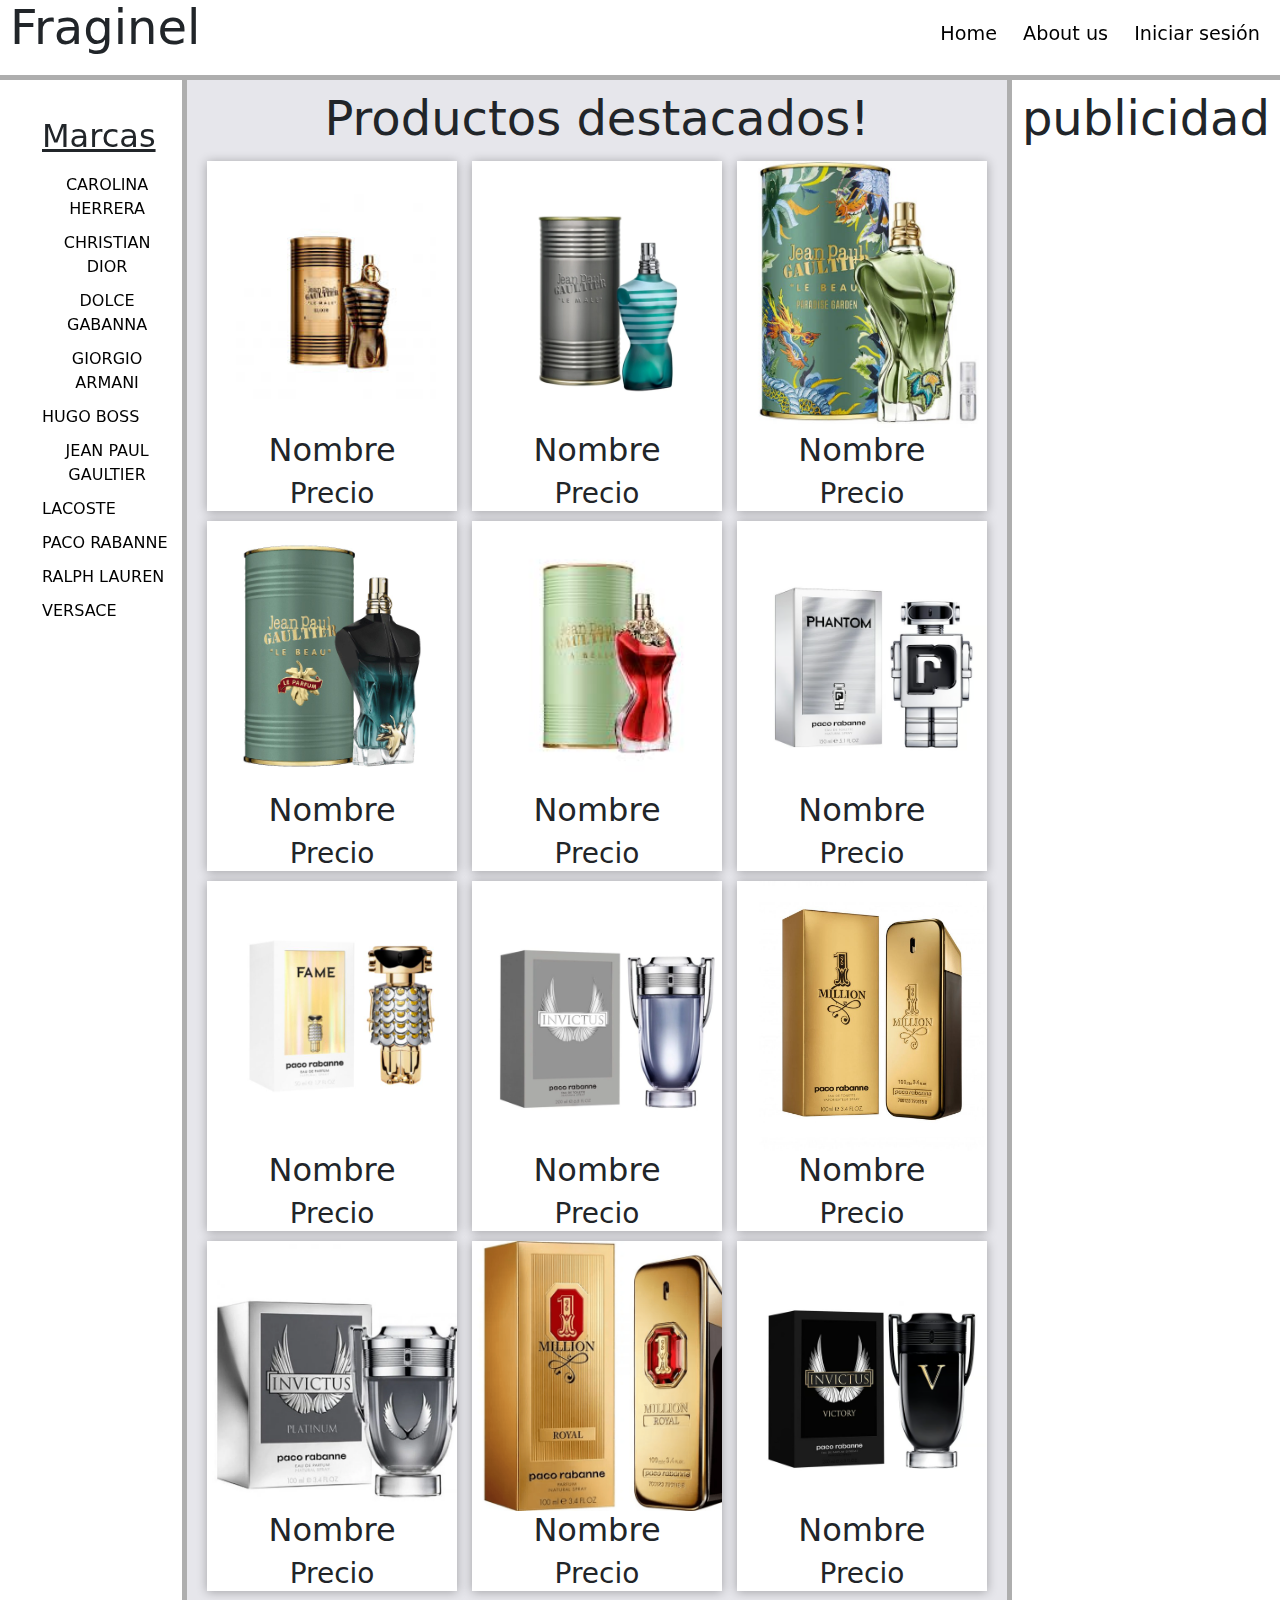
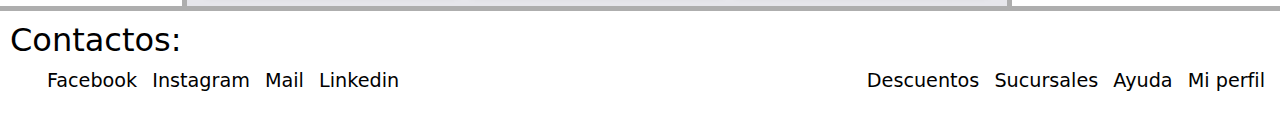
<file: index.html>
<!DOCTYPE html>
<html lang="es">
<head>
    <meta charset="UTF-8">
    <meta name="viewport" content="width=device-width, initial-scale=1.0">
    <link href="https://cdn.jsdelivr.net/npm/bootstrap@5.3.3/dist/css/bootstrap.min.css" rel="stylesheet" integrity="sha384-QWTKZyjpPEjISv5WaRU9OFeRpok6YctnYmDr5pNlyT2bRjXh0JMhjY6hW+ALEwIH" crossorigin="anonymous">
    <link rel="stylesheet" href="./css/estilo.css">
    <link rel="shortcut icon" href="./imagenes/favicon_io/favicon.ico" type="image/x-icon">
    <title>Fraginel</title>
</head>
<body>
    <div class="contenedor">
        <header class="header">
            <div class="logo">
                <h1 id="fraginel">Fraginel</h1>
            </div>
            <nav class="nav">
                <ul>
                    <il><a href="./index.html">Home</a></il>
                    <il><a href="./pages/about-us.html">About us</a></il>
                    <il><a href="./pages/iniciar-sesion.html">Iniciar sesión</a></il>
                </ul>
            </nav>
        </header>
        <main class="main">
            <h1>Productos destacados!</h1>
            <div class="productos">
                <div class="prod">
                    <img src="./imagenes/Pagina de inicio/foto1.jpeg" alt="Perfume masculino">
                    <h2>Nombre</h2>
                    <h3>Precio</h3>
                </div>
                <div class="prod">
                    <img src="./imagenes/Pagina de inicio/foto2.webp" alt="Perfume masculino">
                    <h2>Nombre</h2>
                    <h3>Precio</h3>
                </div>
                <div class="prod">
                    <img src="./imagenes/Pagina de inicio/foto33.jpg" alt="Perfume masculino">
                    <h2>Nombre</h2>
                    <h3>Precio</h3>
                </div>
                <div class="prod">
                    <img src="./imagenes/Pagina de inicio/foto4.jpeg" alt="Perfume masculino">
                    <h2>Nombre</h2>
                    <h3>Precio</h3>
                </div>
                <div class="prod">
                    <img src="./imagenes/Pagina de inicio/foto5.jpeg" alt="Perfume masculino">
                    <h2>Nombre</h2>
                    <h3>Precio</h3>
                </div>
                <div class="prod">
                    <img src="./imagenes/Pagina de inicio/foto6.avif" alt="Perfume masculino">
                    <h2>Nombre</h2>
                    <h3>Precio</h3>
                </div>
                <div class="prod">
                    <img src="./imagenes/Pagina de inicio/foto7.jpg" alt="Perfume masculino">
                    <h2>Nombre</h2>
                    <h3>Precio</h3>
                </div>
                <div class="prod">
                    <img src="./imagenes/Pagina de inicio/foto8.webp" alt="Perfume masculino">
                    <h2>Nombre</h2>
                    <h3>Precio</h3>
                </div>
                <div class="prod">
                    <img src="./imagenes/Pagina de inicio/foto9.jpg" alt="Perfume masculino">
                    <h2>Nombre</h2>
                    <h3>Precio</h3>
                </div>
                <div class="prod">
                    <img src="./imagenes/Pagina de inicio/foto10.webp" alt="Perfume masculino">
                    <h2>Nombre</h2>
                    <h3>Precio</h3>
                </div>
                <div class="prod">
                    <img src="./imagenes/Pagina de inicio/foto11.jpg" alt="Perfume masculino">
                    <h2>Nombre</h2>
                    <h3>Precio</h3>
                </div>
                <div class="prod">
                    <img src="./imagenes/Pagina de inicio/foto12.avif" alt="Perfume masculino">
                    <h2>Nombre</h2>
                    <h3>Precio</h3>
                </div>
            </div>
        </main>
        <div class="publicidad">
            <h1>publicidad</h1>
        </div>
        <div class="filtro">
            <ul>
                <h2 id="marcas">Marcas</h2>
                <il><a href="">CAROLINA HERRERA</a></il>
                <il><a href="">CHRISTIAN DIOR</a></il>
                <il><a href="">DOLCE GABANNA</a></il>
                <il><a href="">GIORGIO ARMANI</a></il>
                <il><a href="">HUGO BOSS</a></il>
                <il><a href="">JEAN PAUL GAULTIER</a></il>
                <il><a href="">LACOSTE</a></il>
                <il><a href="">PACO RABANNE</a></il>
                <il><a href="">RALPH LAUREN</a></il>
                <il><a href="">VERSACE</a></il>
            </ul>
        </div>
        <footer class="footer">
            <div class="contactos">
                <h2>Contactos:</h2>
                <ul>
                    <il><a href="">Facebook</a></il>
                    <il><a href="">Instagram</a></il>
                    <il><a href="">Mail</a></il>
                    <il><a href="">Linkedin</a></il>
                </ul>
         </div>
         <div class="linker">
            <ul>
                <il><a href="./pages/descuentos.html">Descuentos</a></il>
                <il><a href="./pages/ayuda-y-sucursales.html">Sucursales</a></il>
                <il><a href="./pages/ayuda-y-sucursales.html">Ayuda</a></il>
                <il><a href="./pages/iniciar-sesion.html">Mi perfil</a></il>
            </ul>
         </div>
        </footer>
    </div>

    <script src="https://cdn.jsdelivr.net/npm/bootstrap@5.3.3/dist/js/bootstrap.bundle.min.js" integrity="sha384-YvpcrYf0tY3lHB60NNkmXc5s9fDVZLESaAA55NDzOxhy9GkcIdslK1eN7N6jIeHz" crossorigin="anonymous"></script>
</body>
</html>
</file>
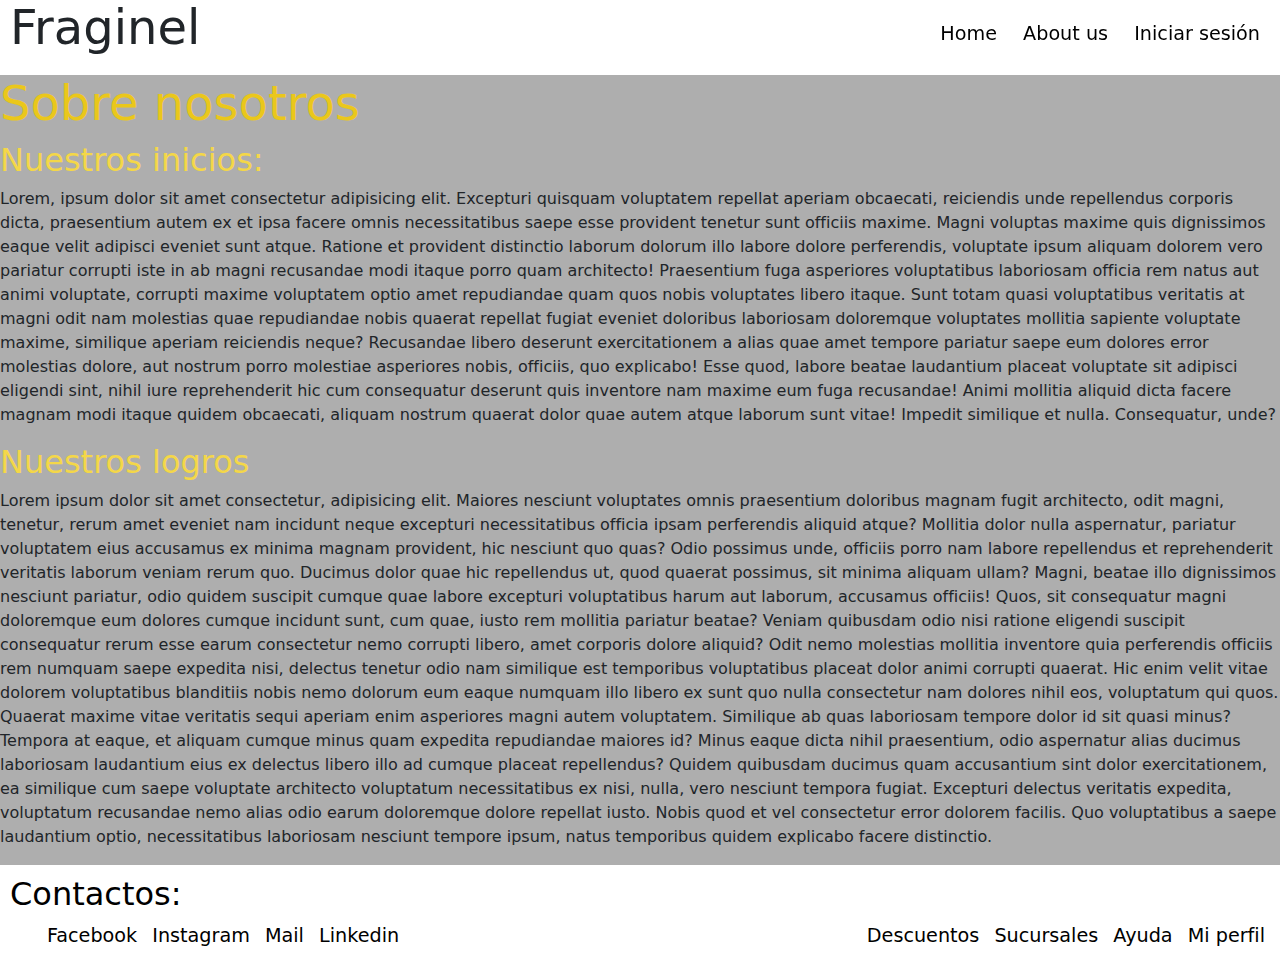
<file: pages/about-us.html>
<!DOCTYPE html>
<html lang="es">
<head>
    <meta charset="UTF-8">
    <meta name="viewport" content="width=device-width, initial-scale=1.0">
    <link href="https://cdn.jsdelivr.net/npm/bootstrap@5.3.3/dist/css/bootstrap.min.css" rel="stylesheet" integrity="sha384-QWTKZyjpPEjISv5WaRU9OFeRpok6YctnYmDr5pNlyT2bRjXh0JMhjY6hW+ALEwIH" crossorigin="anonymous">
    <link rel="stylesheet" href="../css/estilo.css">
    <link rel="shortcut icon" href="../imagenes/favicon_io/favicon-32x32.png" type="image/x-icon">
    <title>Fraginel</title>
</head>
<body>
    <header class="header">
        <div class="logo">
            <h1 id="fraginel">Fraginel</h1>
        </div>
        <nav class="nav">
            <ul>
                <il><a href="./index.html">Home</a></il>
                <il><a href="./about-us.html">About us</a></il>
                <il><a href="./iniciar-sesion.html">Iniciar sesión</a></il>
            </ul>
        </nav>
    </header>
    <main class="sobre-nosotros">
        <h1>Sobre nosotros</h1>
        <h2>Nuestros inicios:</h2>
        <p>Lorem, ipsum dolor sit amet consectetur adipisicing elit. Excepturi quisquam voluptatem repellat aperiam obcaecati, reiciendis unde repellendus corporis dicta, praesentium autem ex et ipsa facere omnis necessitatibus saepe esse provident tenetur sunt officiis maxime. Magni voluptas maxime quis dignissimos eaque velit adipisci eveniet sunt atque. Ratione et provident distinctio laborum dolorum illo labore dolore perferendis, voluptate ipsum aliquam dolorem vero pariatur corrupti iste in ab magni recusandae modi itaque porro quam architecto! Praesentium fuga asperiores voluptatibus laboriosam officia rem natus aut animi voluptate, corrupti maxime voluptatem optio amet repudiandae quam quos nobis voluptates libero itaque. Sunt totam quasi voluptatibus veritatis at magni odit nam molestias quae repudiandae nobis quaerat repellat fugiat eveniet doloribus laboriosam doloremque voluptates mollitia sapiente voluptate maxime, similique aperiam reiciendis neque? Recusandae libero deserunt exercitationem a alias quae amet tempore pariatur saepe eum dolores error molestias dolore, aut nostrum porro molestiae asperiores nobis, officiis, quo explicabo! Esse quod, labore beatae laudantium placeat voluptate sit adipisci eligendi sint, nihil iure reprehenderit hic cum consequatur deserunt quis inventore nam maxime eum fuga recusandae! Animi mollitia aliquid dicta facere magnam modi itaque quidem obcaecati, aliquam nostrum quaerat dolor quae autem atque laborum sunt vitae! Impedit similique et nulla. Consequatur, unde?</p>
        <h2>Nuestros logros</h2>
        <p>Lorem ipsum dolor sit amet consectetur, adipisicing elit. Maiores nesciunt voluptates omnis praesentium doloribus magnam fugit architecto, odit magni, tenetur, rerum amet eveniet nam incidunt neque excepturi necessitatibus officia ipsam perferendis aliquid atque? Mollitia dolor nulla aspernatur, pariatur voluptatem eius accusamus ex minima magnam provident, hic nesciunt quo quas? Odio possimus unde, officiis porro nam labore repellendus et reprehenderit veritatis laborum veniam rerum quo. Ducimus dolor quae hic repellendus ut, quod quaerat possimus, sit minima aliquam ullam? Magni, beatae illo dignissimos nesciunt pariatur, odio quidem suscipit cumque quae labore excepturi voluptatibus harum aut laborum, accusamus officiis! Quos, sit consequatur magni doloremque eum dolores cumque incidunt sunt, cum quae, iusto rem mollitia pariatur beatae? Veniam quibusdam odio nisi ratione eligendi suscipit consequatur rerum esse earum consectetur nemo corrupti libero, amet corporis dolore aliquid? Odit nemo molestias mollitia inventore quia perferendis officiis rem numquam saepe expedita nisi, delectus tenetur odio nam similique est temporibus voluptatibus placeat dolor animi corrupti quaerat. Hic enim velit vitae dolorem voluptatibus blanditiis nobis nemo dolorum eum eaque numquam illo libero ex sunt quo nulla consectetur nam dolores nihil eos, voluptatum qui quos. Quaerat maxime vitae veritatis sequi aperiam enim asperiores magni autem voluptatem. Similique ab quas laboriosam tempore dolor id sit quasi minus? Tempora at eaque, et aliquam cumque minus quam expedita repudiandae maiores id? Minus eaque dicta nihil praesentium, odio aspernatur alias ducimus laboriosam laudantium eius ex delectus libero illo ad cumque placeat repellendus? Quidem quibusdam ducimus quam accusantium sint dolor exercitationem, ea similique cum saepe voluptate architecto voluptatum necessitatibus ex nisi, nulla, vero nesciunt tempora fugiat. Excepturi delectus veritatis expedita, voluptatum recusandae nemo alias odio earum doloremque dolore repellat iusto. Nobis quod et vel consectetur error dolorem facilis. Quo voluptatibus a saepe laudantium optio, necessitatibus laboriosam nesciunt tempore ipsum, natus temporibus quidem explicabo facere distinctio.</p>
    </main>
    <footer class="footer">
        <div class="contactos">
            <h2>Contactos:</h2>
            <ul>
                <il><a href="">Facebook</a></il>
                <il><a href="">Instagram</a></il>
                <il><a href="">Mail</a></il>
                <il><a href="">Linkedin</a></il>
            </ul>
     </div>
     <div class="linker">
        <ul>
            <il><a href="./descuentos.html">Descuentos</a></il>
            <il><a href="./ayuda-y-sucursales.html">Sucursales</a></il>
            <il><a href="./ayuda-y-sucursales.html">Ayuda</a></il>
            <il><a href="./iniciar-sesion.html">Mi perfil</a></il>
        </ul>
     </div>
    </footer>

    
    <script src="https://cdn.jsdelivr.net/npm/bootstrap@5.3.3/dist/js/bootstrap.bundle.min.js" integrity="sha384-YvpcrYf0tY3lHB60NNkmXc5s9fDVZLESaAA55NDzOxhy9GkcIdslK1eN7N6jIeHz" crossorigin="anonymous"></script>
</body>
</html>
</file>
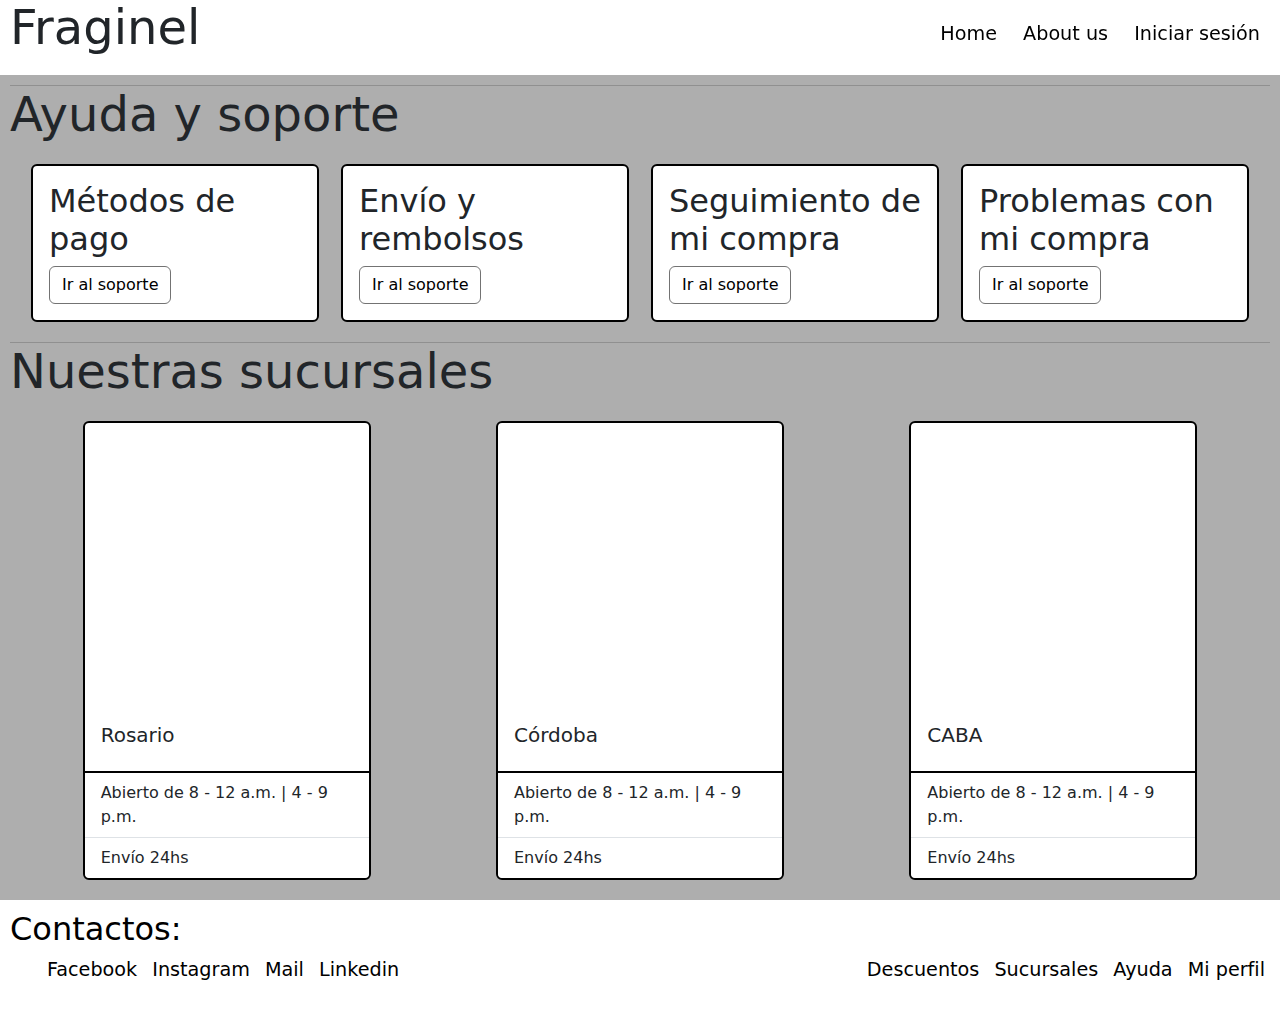
<file: pages/ayuda-y-sucursales.html>
<!DOCTYPE html>
<html lang="es">
<head>
    <meta charset="UTF-8">
    <meta name="viewport" content="width=device-width, initial-scale=1.0">
    <link href="https://cdn.jsdelivr.net/npm/bootstrap@5.3.3/dist/css/bootstrap.min.css" rel="stylesheet" integrity="sha384-QWTKZyjpPEjISv5WaRU9OFeRpok6YctnYmDr5pNlyT2bRjXh0JMhjY6hW+ALEwIH" crossorigin="anonymous">
    <link rel="stylesheet" href="../css/estilo.css">
    <link rel="shortcut icon" href="../imagenes/favicon_io/favicon-32x32.png" type="image/x-icon">
    <title>Fraginel</title>
</head>
<body>
    <header class="header">
        <div class="logo">
            <h1 id="fraginel">Fraginel</h1>
        </div>
        <nav class="nav">
            <ul>
                <il><a href="./index.html">Home</a></il>
                <il><a href="./about-us.html">About us</a></il>
                <il><a href="./iniciar-sesion.html">Iniciar sesión</a></il>
            </ul>
        </nav>
    </header>

    <main class="ayuda-sucursales">
        <h1>Ayuda y soporte</h1>
        <div class="cards-ayuda">
            <div class="card" style="width: 18rem;">
                <div class="card-body">
                <h2 class="card-title">Métodos de pago</h2>
                <a href="#" class="btn btn-primary">Ir al soporte</a>
                </div>
            </div>
            <div class="card" style="width: 18rem;">
                <div class="card-body">
                    <h2 class="card-title">Envío y rembolsos</h2>
                    <a href="#" class="btn btn-primary">Ir al soporte</a>
                </div>
                </div>
                <div class="card" style="width: 18rem;">
                    <div class="card-body">
                    <h2 class="card-title">Seguimiento de mi compra</h2>
                    <a href="#" class="btn btn-primary">Ir al soporte</a>
                    </div>
                </div>
                <div class="card" style="width: 18rem;">
                    <div class="card-body">
                        <h2 class="card-title">Problemas con mi compra</h2>
                        <a href="#" class="btn btn-primary">Ir al soporte</a>
                    </div>
                    </div>
            </div>
        <h1>Nuestras sucursales</h1>
        <div class="cards-sucursales">
            <div class="card" style="width: 18rem;">
                <iframe src="https://www.google.com/maps/embed?pb=!1m14!1m12!1m3!1d4735.393337747938!2d-60.68778528554813!3d-32.93968816620596!2m3!1f0!2f0!3f0!3m2!1i1024!2i768!4f13.1!5e0!3m2!1ses-419!2sar!4v1715702313636!5m2!1ses-419!2sar" width="284px" height="284px" style="border:0;" allowfullscreen="" loading="lazy" referrerpolicy="no-referrer-when-downgrade"></iframe>
                <div class="card-body">
                <h5 class="card-title">Rosario</h5>
                </div>
                <ul class="list-group list-group-flush">
                <li class="list-group-item">Abierto de 8 - 12 a.m. | 4 - 9 p.m.</li>
                <li class="list-group-item">Envío 24hs</li>
                </ul>
            </div>
            <div class="card" style="width: 18rem;">
                <iframe src="https://www.google.com/maps/embed?pb=!1m14!1m12!1m3!1d6809.9904031496835!2d-64.18393280464933!3d-31.41425634817554!2m3!1f0!2f0!3f0!3m2!1i1024!2i768!4f13.1!5e0!3m2!1ses-419!2sar!4v1715702669950!5m2!1ses-419!2sar" width="284" height="284" style="border:0;" allowfullscreen="" loading="lazy" referrerpolicy="no-referrer-when-downgrade"></iframe>
                <div class="card-body">
                    <h5 class="card-title">Córdoba</h5>
                </div>
                <ul class="list-group list-group-flush">
                    <li class="list-group-item">Abierto de 8 - 12 a.m. | 4 - 9 p.m.</li>
                    <li class="list-group-item">Envío 24hs</li>
                </ul>
                </div>
                <div class="card" style="width: 18rem;">
                    <iframe src="https://www.google.com/maps/embed?pb=!1m14!1m12!1m3!1d3282.258084538371!2d-58.518942623783474!3d-34.648184577605214!2m3!1f0!2f0!3f0!3m2!1i1024!2i768!4f13.1!5e0!3m2!1ses-419!2sar!4v1715702784305!5m2!1ses-419!2sar" width="284" height="284" style="border:0;" allowfullscreen="" loading="lazy" referrerpolicy="no-referrer-when-downgrade"></iframe>
                    <div class="card-body">
                    <h5 class="card-title">CABA</h5>
                    </div>
                    <ul class="list-group list-group-flush">
                    <li class="list-group-item">Abierto de 8 - 12 a.m. | 4 - 9 p.m.</li>
                    <li class="list-group-item">Envío 24hs</li>
                    </ul>
                </div>
        </div>
    </main>

    <footer class="footer">
        <div class="contactos">
            <h2>Contactos:</h2>
            <ul>
                <il><a href="">Facebook</a></il>
                <il><a href="">Instagram</a></il>
                <il><a href="">Mail</a></il>
                <il><a href="">Linkedin</a></il>
            </ul>
     </div>
     <div class="linker">
        <ul>
            <il><a href="./descuentos.html">Descuentos</a></il>
            <il><a href="./ayuda-y-sucursales.html">Sucursales</a></il>
            <il><a href="./ayuda-y-sucursales.html">Ayuda</a></il>
            <il><a href="./iniciar-sesion.html">Mi perfil</a></il>
        </ul>
     </div>
    </footer>
    
    <script src="https://cdn.jsdelivr.net/npm/bootstrap@5.3.3/dist/js/bootstrap.bundle.min.js" integrity="sha384-YvpcrYf0tY3lHB60NNkmXc5s9fDVZLESaAA55NDzOxhy9GkcIdslK1eN7N6jIeHz" crossorigin="anonymous"></script>
</body>
</html>
</file>
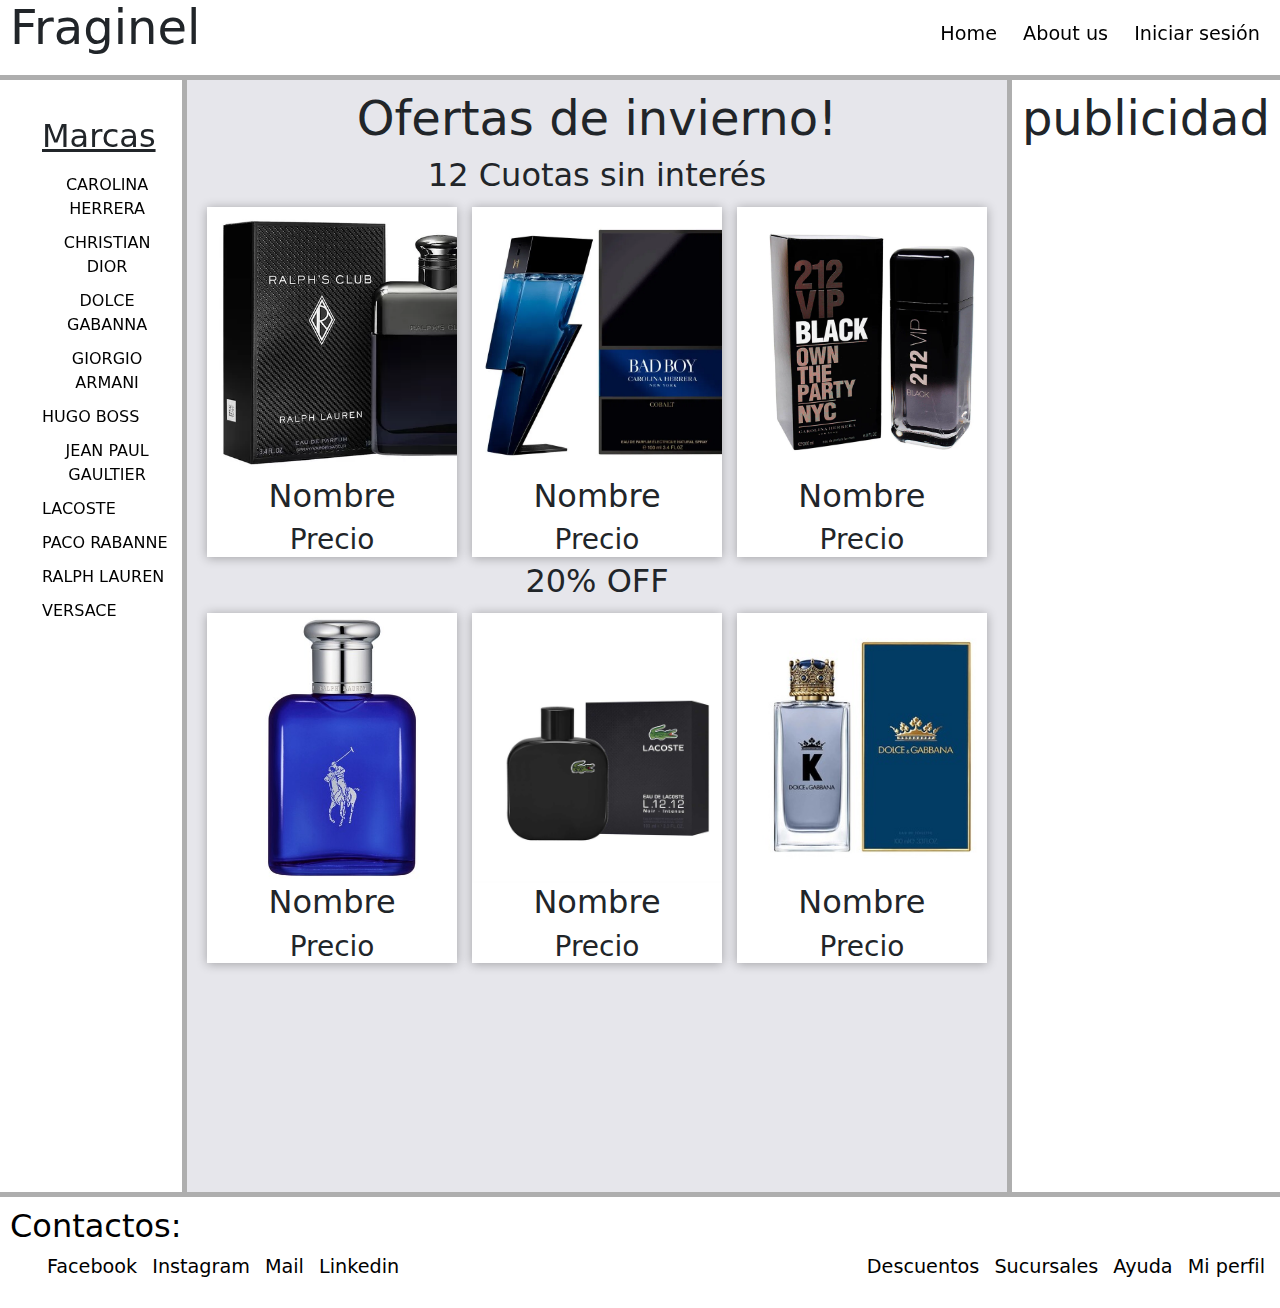
<file: pages/descuentos.html>
<!DOCTYPE html>
<html lang="es">
<head>
    <meta charset="UTF-8">
    <meta name="viewport" content="width=device-width, initial-scale=1.0">
    <link href="https://cdn.jsdelivr.net/npm/bootstrap@5.3.3/dist/css/bootstrap.min.css" rel="stylesheet" integrity="sha384-QWTKZyjpPEjISv5WaRU9OFeRpok6YctnYmDr5pNlyT2bRjXh0JMhjY6hW+ALEwIH" crossorigin="anonymous">
    <link rel="stylesheet" href="../css/estilo.css">
    <link rel="shortcut icon" href="../imagenes/favicon_io/favicon-32x32.png" type="image/x-icon">
    <title>Fraginel</title>
</head>
<body>
    <div class="contenedor">
        <header class="header">
            <div class="logo">
                <h1 id="fraginel">Fraginel</h1>
            </div>
            <nav class="nav">
                <ul>
                    <il><a href="./index.html">Home</a></il>
                    <il><a href="./about-us.html">About us</a></il>
                    <il><a href="./iniciar-sesion.html">Iniciar sesión</a></il>
                </ul>
            </nav>
        </header>
        <main class="main">
            <h1>Ofertas de invierno!</h1>
            <h2>12 Cuotas sin interés</h2>
            <div class="productos">
                <div class="prod">
                    <img src="../imagenes/Descuentos/foto13.webp" alt="Perfume masculino">
                    <h2>Nombre</h2>
                    <h3>Precio</h3>
                </div>
                <div class="prod">
                    <img src="../imagenes/Descuentos/foto14.webp" alt="Perfume masculino">
                    <h2>Nombre</h2>
                    <h3>Precio</h3>
                </div>
                <div class="prod">
                    <img src="../imagenes/Descuentos/foto15.webp" alt="Perfume masculino">
                    <h2>Nombre</h2>
                    <h3>Precio</h3>
                </div>
            </div>
            <h2>20% OFF</h2>
            <div class="productos">
                <div class="prod">
                    <img src="../imagenes/Descuentos/foto16.jpg" alt="Perfume masculino">
                    <h2>Nombre</h2>
                    <h3>Precio</h3>
                </div>
                <div class="prod">
                    <img src="../imagenes/Descuentos/foto17.jpg" alt="Perfume masculino">
                    <h2>Nombre</h2>
                    <h3>Precio</h3>
                </div>
                <div class="prod">
                    <img src="../imagenes/Descuentos/foto18.jpeg" alt="Perfume masculino">
                    <h2>Nombre</h2>
                    <h3>Precio</h3>
                </div>
        </main>
        <div class="publicidad">
            <h1>publicidad</h1>
        </div>
        <div class="filtro">
            <ul>
                <h2 id="marcas">Marcas</h2>
                <il><a href="">CAROLINA HERRERA</a></il>
                <il><a href="">CHRISTIAN DIOR</a></il>
                <il><a href="">DOLCE GABANNA</a></il>
                <il><a href="">GIORGIO ARMANI</a></il>
                <il><a href="">HUGO BOSS</a></il>
                <il><a href="">JEAN PAUL GAULTIER</a></il>
                <il><a href="">LACOSTE</a></il>
                <il><a href="">PACO RABANNE</a></il>
                <il><a href="">RALPH LAUREN</a></il>
                <il><a href="">VERSACE</a></il>
            </ul>
        </div>
        <footer class="footer">
            <div class="contactos">
                <h2>Contactos:</h2>
                <ul>
                    <il><a href="">Facebook</a></il>
                    <il><a href="">Instagram</a></il>
                    <il><a href="">Mail</a></il>
                    <il><a href="">Linkedin</a></il>
                </ul>
         </div>
         <div class="linker">
            <ul>
                <il><a href="./descuentos.html">Descuentos</a></il>
                <il><a href="./ayuda-y-sucursales.html">Sucursales</a></il>
                <il><a href="./ayuda-y-sucursales.html">Ayuda</a></il>
                <il><a href="./iniciar-sesion.html">Mi perfil</a></il>
            </ul>
         </div>
        </footer>
    </div>

    <script src="https://cdn.jsdelivr.net/npm/bootstrap@5.3.3/dist/js/bootstrap.bundle.min.js" integrity="sha384-YvpcrYf0tY3lHB60NNkmXc5s9fDVZLESaAA55NDzOxhy9GkcIdslK1eN7N6jIeHz" crossorigin="anonymous"></script>
</body>
</html>
</file>
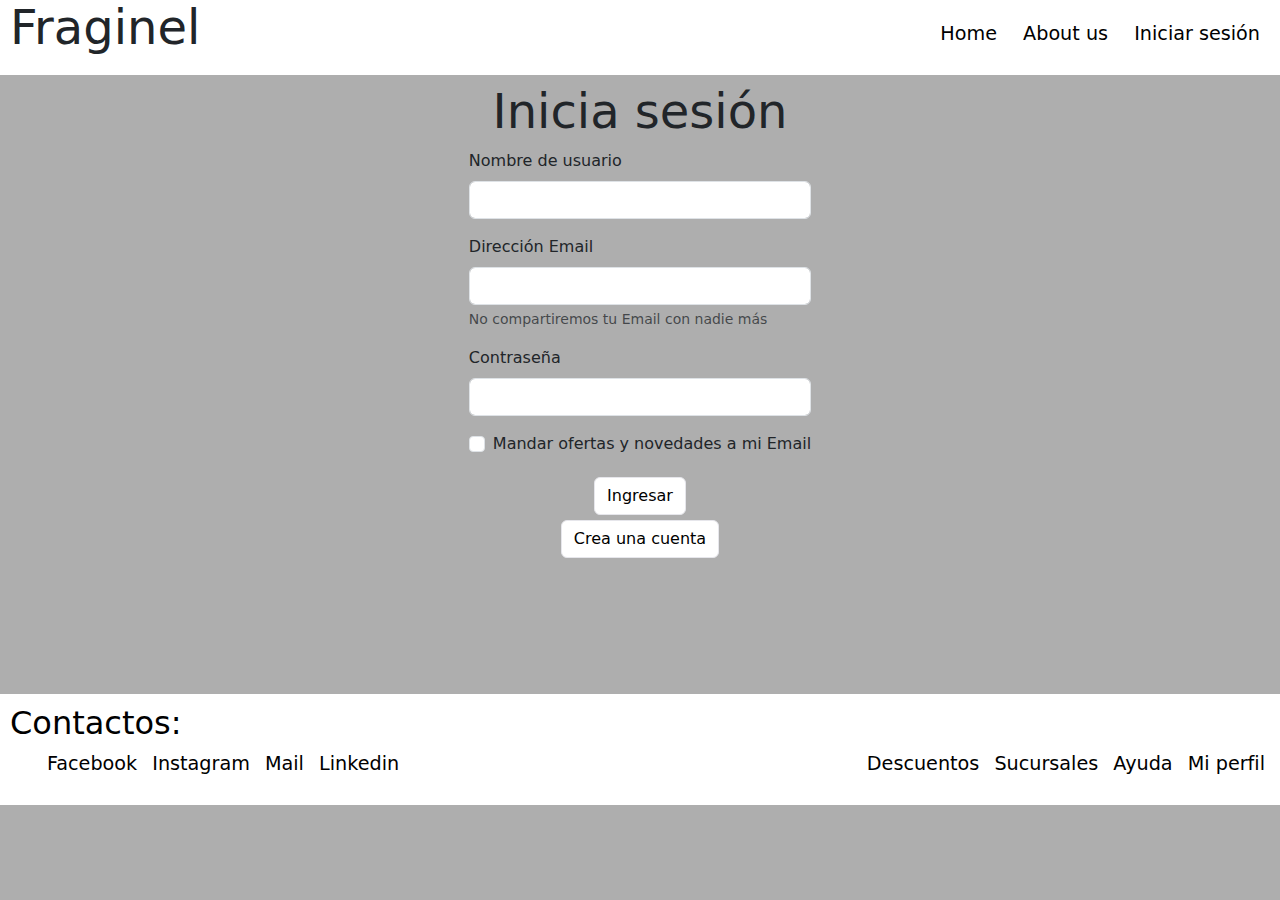
<file: pages/iniciar-sesion.html>
<!DOCTYPE html>
<html lang="es">
<head>
    <meta charset="UTF-8">
    <meta name="viewport" content="width=device-width, initial-scale=1.0">
    <link href="https://cdn.jsdelivr.net/npm/bootstrap@5.3.3/dist/css/bootstrap.min.css" rel="stylesheet" integrity="sha384-QWTKZyjpPEjISv5WaRU9OFeRpok6YctnYmDr5pNlyT2bRjXh0JMhjY6hW+ALEwIH" crossorigin="anonymous">
    <link rel="stylesheet" href="../css/estilo.css">
    <link rel="shortcut icon" href="../imagenes/favicon_io/favicon-32x32.png" type="image/x-icon">
    <title>Fraginel</title>
</head>
<body>
    <header class="header">
        <div class="logo">
            <h1 id="fraginel">Fraginel</h1>
        </div>
        <nav class="nav">
            <ul>
                <il><a href="./index.html">Home</a></il>
                <il><a href="./about-us.html">About us</a></il>
                <il><a href="./iniciar-sesion.html">Iniciar sesión</a></il>
            </ul>
        </nav>
    </header>
    
    <main class="formulario">
        <h1>Inicia sesión</h1>
        <form>
            <div class="mb-3">
              <label for="exampleInputUsername1" class="form-label">Nombre de usuario</label>
              <input type="text" class="form-control" id="exampleInputUsername1">
            </div>
            <div class="mb-3">
              <label for="exampleInputEmail1" class="form-label">Dirección Email</label>
              <input type="email" class="form-control" id="exampleInputEmail1" aria-describedby="emailHelp">
              <div id="emailHelp" class="form-text">No compartiremos tu Email con nadie más</div>
            </div>
            <div class="mb-3">
              <label for="exampleInputPassword1" class="form-label">Contraseña</label>
              <input type="password" class="form-control" id="exampleInputPassword1">
            </div>
            <div class="mb-3 form-check">
              <input type="checkbox" class="form-check-input" id="exampleCheck1">
              <label class="form-check-label" for="exampleCheck1">Mandar ofertas y novedades a mi Email</label>  
            </div>
            <div class="botones-formulario">
            <button type="submit" class="btn btn-primary">Ingresar</button>
            
              <p class="d-inline-flex gap-1">
                  <a class="btn btn-primary" data-bs-toggle="collapse" href="#collapseExample" role="button" aria-expanded="false" aria-controls="collapseExample">
                    Crea una cuenta
                  </a>
                </p>
            </div>
          </form>
    </main>

    <footer class="footer">
        <div class="contactos">
            <h2>Contactos:</h2>
            <ul>
                <il><a href="">Facebook</a></il>
                <il><a href="">Instagram</a></il>
                <il><a href="">Mail</a></il>
                <il><a href="">Linkedin</a></il>
            </ul>
     </div>
     <div class="linker">
        <ul>
            <il><a href="./descuentos.html">Descuentos</a></il>
            <il><a href="./ayuda-y-sucursales.html">Sucursales</a></il>
            <il><a href="./ayuda-y-sucursales.html">Ayuda</a></il>
            <il><a href="./iniciar-sesion.html">Mi perfil</a></il>
        </ul>
     </div>
    </footer>

    <script src="https://cdn.jsdelivr.net/npm/bootstrap@5.3.3/dist/js/bootstrap.bundle.min.js" integrity="sha384-YvpcrYf0tY3lHB60NNkmXc5s9fDVZLESaAA55NDzOxhy9GkcIdslK1eN7N6jIeHz" crossorigin="anonymous"></script>
</body>
</html>
</file>
<file: css/estilo.css>
*{
    margin: 0;
    padding: 0;
    box-sizing: border-box;
}
body{
    background-color: rgb(174, 174, 174);
}
h1{
    font-size: 3rem;
}
/* css de las páginas index y descuentos */
.contenedor{
    margin: 0 auto;
    display: grid;
    grid-template-columns: 0.6fr 2.7fr 0.7fr;
    grid-template-rows: 0.2fr 10fr 0.3fr;
    gap: 5px;
    grid-template-areas: 
    "header header header"
    "filtro main publicidad"
    "footer footer footer";
}
.header{
    background-color: white;
    height: 75px;
    grid-area: header;
    text-align: center;
    padding: 10px;
    display: flex;
    justify-content: space-between;
    align-items: flex-end;
    position: sticky;
    z-index: 1;
    top: 0%;
}
.logo{
    justify-self: center;
}
.main{
    background-color: #e6e6eb;
    grid-area: main;
    text-align: center;
    padding: 10px;
}
.publicidad{
    background-color: #ffffff;
    grid-area: publicidad;
    text-align: center;
    padding: 10px;
}
.filtro{
    background-color: #ffffff;
    grid-area: filtro;
    text-align: center;
    padding: 10px;
}
.footer{
    background-color: #ffffff;
    grid-area: footer;
    padding: 10px;
    display: flex;
    justify-content: space-between;
    align-items: flex-end;
}
.header a{
    text-decoration: none;
    padding: 10px;
    color: black;
    transition: color 0.1s;
}
.header a:hover{
    color: #eac71b;}
.nav{
    align-self: flex-end;
    font-size: 1.2rem;
}
.productos{
    display: flex;
    flex-wrap: wrap;
    justify-content: space-evenly;
}
.productos div{
margin: 5px;
}
.prod{
    background-color: #ffffff;
    width: 250px;
    height: 350px;
    box-shadow: 0px 1px 10px rgba(0, 0, 0, 0.3);
    cursor: default;
    transition: all 400ms ease;
    overflow: hidden;
}
.prod:hover{
    box-shadow: 5px 5px 20px rgba(0, 0, 0, 0.5);
    transform: translateY(-5px);
}
.filtro ul{
    position: sticky;
    top: 13%;
    display: flex;
    flex-direction: column;
    align-items: flex-start;
}
.filtro a{
    text-decoration: none;
    color: black;
    transition: color 0.1s;
}
.filtro a:hover{
    color: #eac71b;
}
il{
    padding-top: 10px;
}
.prod img{
    height: 30vh;
}
#marcas{
    text-decoration: underline;
}
.contactos h2{
    color: #000000;
}
.contactos a{
    text-decoration: none;
    color: #000000;
    transition: color 0.1s;
}
.contactos a:hover{
    color: #eac71b;
}
.contactos il{
    padding: 5px;
    font-size: 1.2rem;
}
.linker a{
    text-decoration: none;
    color: #000000;
    transition: color 0.1s;
}
.linker a:hover{
    color: #eac71b;
}
.linker il{
    padding: 5px;
    font-size: 1.2rem;
}
/* css de la página de inciar sesión */
.formulario{
    margin: 8px;
    margin-bottom: 40px;
    display: flex;
    flex-direction: column;
    justify-content: center;
    align-items: center
}
.botones-formulario{
    display: flex;
    flex-direction: column;
    align-items: center;
}
.botones-formulario button{
    margin: 5px;
    background-color: #ffffff;
    color: #000000;
    border-color: #e6e6eb;
}
.botones-formulario a{
    margin-bottom: 80px;
    background-color: #ffffff;
    color: #000000;
    border-color: #e6e6eb;
}
.botones-formulario a:hover{
    background-color: #f4d748;
    border-color: #f4d748;
    color: #000000;
}
.botones-formulario button:hover{
    background-color: #f4d748;
    border-color: #f4d748;
    color: #000000;
}
.btn-primary.btn:active {
    background-color: #f4d748;
    border-color: #f4d748;
    color: #000000;
}
/* css de la página ayuda y sucursales */
.cards-ayuda{
    margin: 20px;
    display: flex;
    justify-content: space-around;
}
.cards-ayuda .card{
    border: 2px solid #000000;
}
.btn{
    background-color: #ffffff;
    border-color: #737373;
    color: #000000;
}
.btn:hover{
    background-color: #f4d748;
    border-color: #f4d748;
    color: #000000;
}

.cards-sucursales{
    margin: 20px;
    display: flex;
    justify-content: space-around;
}
.cards-sucursales .card{
    border: 2px solid #000000;
}
.ayuda-sucursales h1{
    margin: 10px;;
    border-top: 1.5px solid #909090;
}
/* css para about us */
.sobre-nosotros h1{
    color: #eac71b;
}
.sobre-nosotros h2{
    color: #f4d748;
}
/* tamaño para tablet */
@media screen and (max-width:768px) {
    .contenedor{
        height: 100vh;
        grid-template-columns: 0.6fr 2.7fr;
        grid-template-rows: 0.2fr 10fr 1fr 0.3fr;
        gap: 3px;
        grid-template-areas: 
        "header header"
        "filtro main"
        "filtro publicidad"
        "footer footer";}
        h1{
            font-size: 2.3rem;
        }
        .filtro il{
            font-size: 0.5rem;
        }
        .contactos il{
            font-size: 1rem;
        }
        .linker il{
            font-size: 1rem;
        }
        .prod{
            width: 175px;
            height: 245px;
        }
}
/* tamaño para celu */
@media screen and (max-width:400px) {
        .contenedor{
            width: 100vh;
            grid-template-columns: 2.7fr;
            grid-template-rows: 0.2fr 1fr 10fr 1fr 0.3fr;
            grid-template-areas: 
            "header"
            "filtro"
            "main"
            "publicidad"
            "footer";}
        .filtro ul{
            flex-direction: row;
        }
}
</file>
